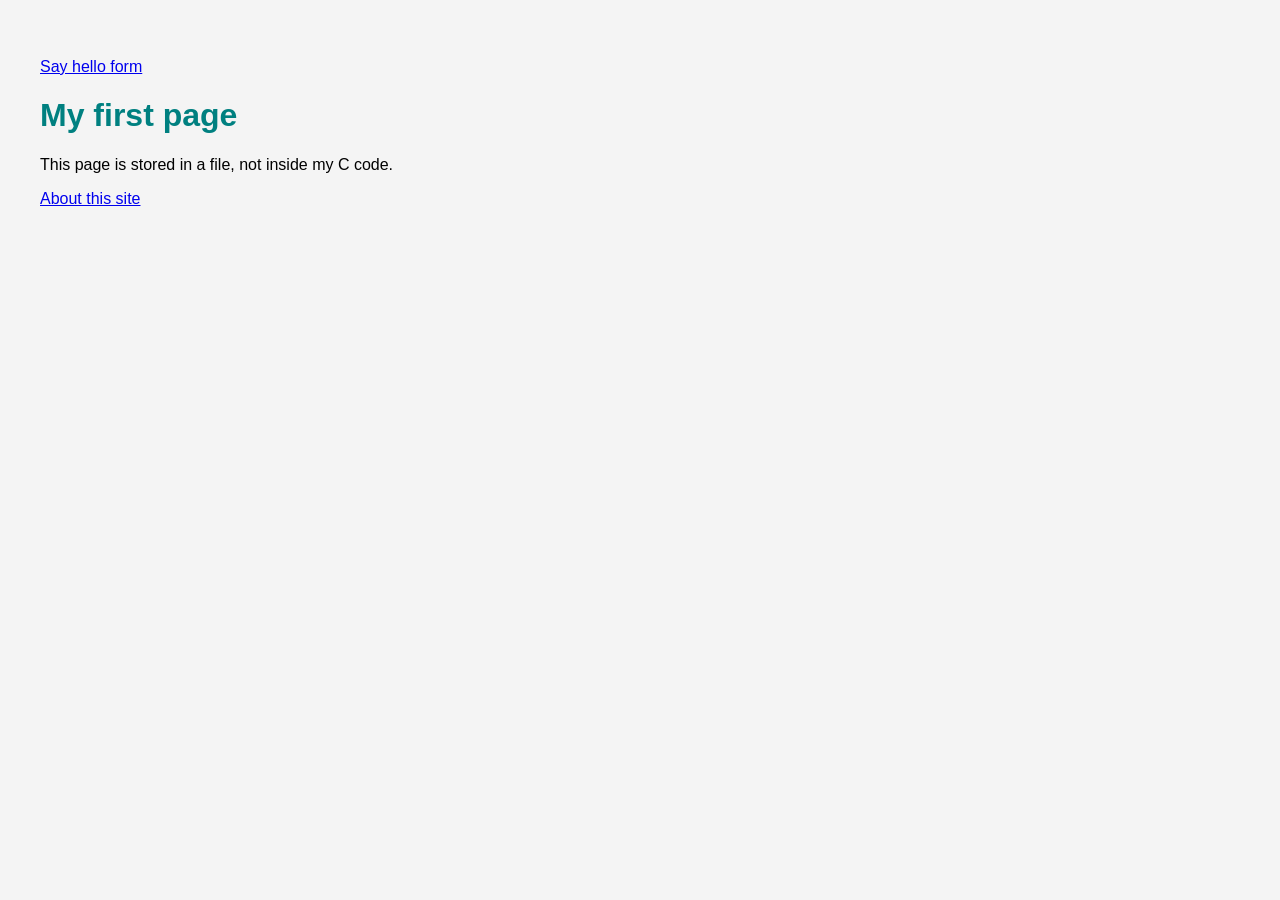
<file: index.html>
<html>
<head><link rel="stylesheet" href="/style.css"></head>
<br><a href="/form.html">Say hello form</a>
<body>
<h1>My first page</h1>
<p>This page is stored in a file, not inside my C code.</p>
<a href="/about.html">About this site</a>
</body>
</html>
</file>
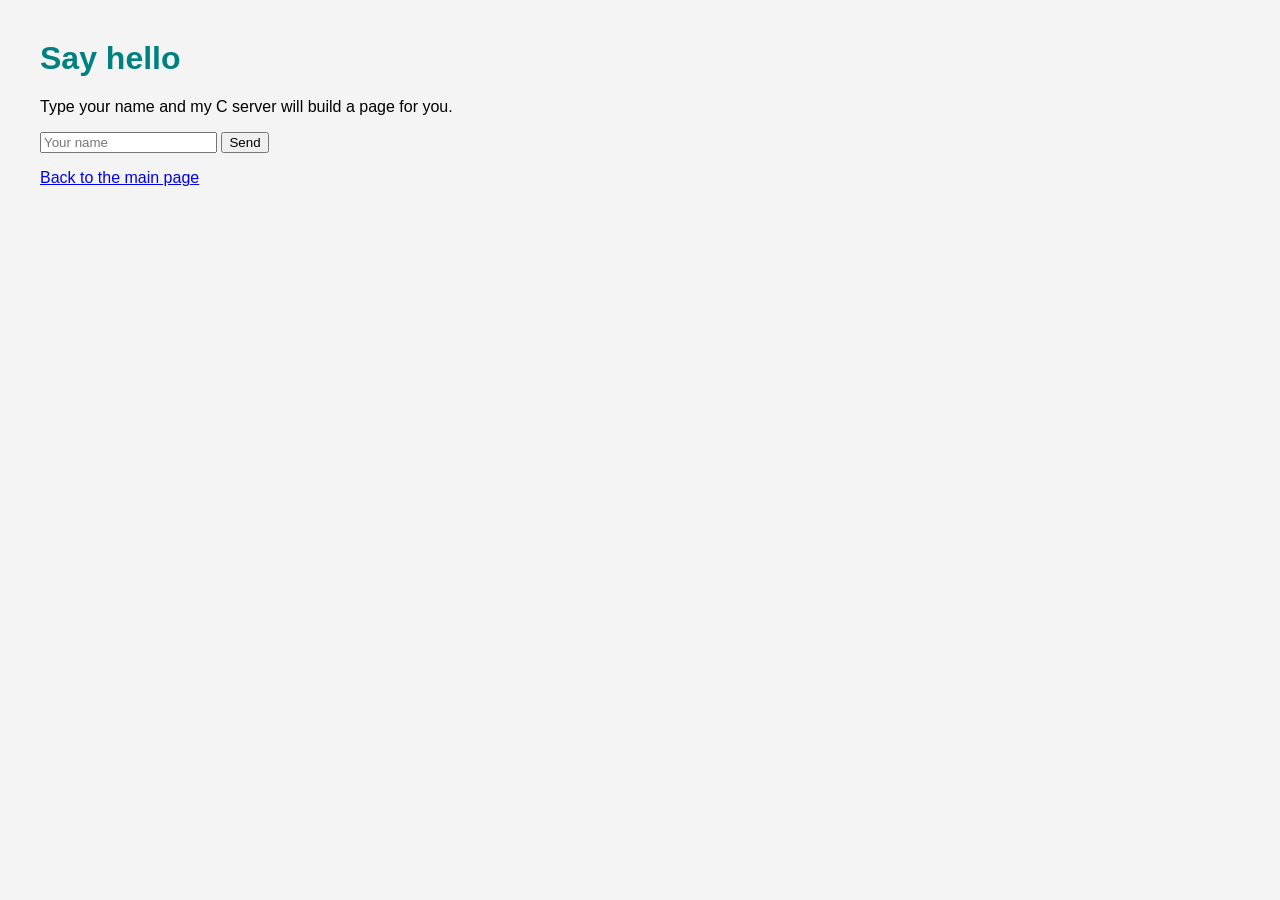
<file: form.html>
<html>
<head><link rel="stylesheet" href="/style.css"></head>
<body>
<h1>Say hello</h1>
<p>Type your name and my C server will build a page for you.</p>
<form action="/hello" method="GET">
  <input type="text" name="name" placeholder="Your name">
  <button type="submit">Send</button>
</form>
<a href="/">Back to the main page</a>
</body>
</html>
</file>
<file: style.css>
body { font-family: sans-serif; background: #f4f4f4; margin: 40px; }
h1 { color: teal; }
</file>
